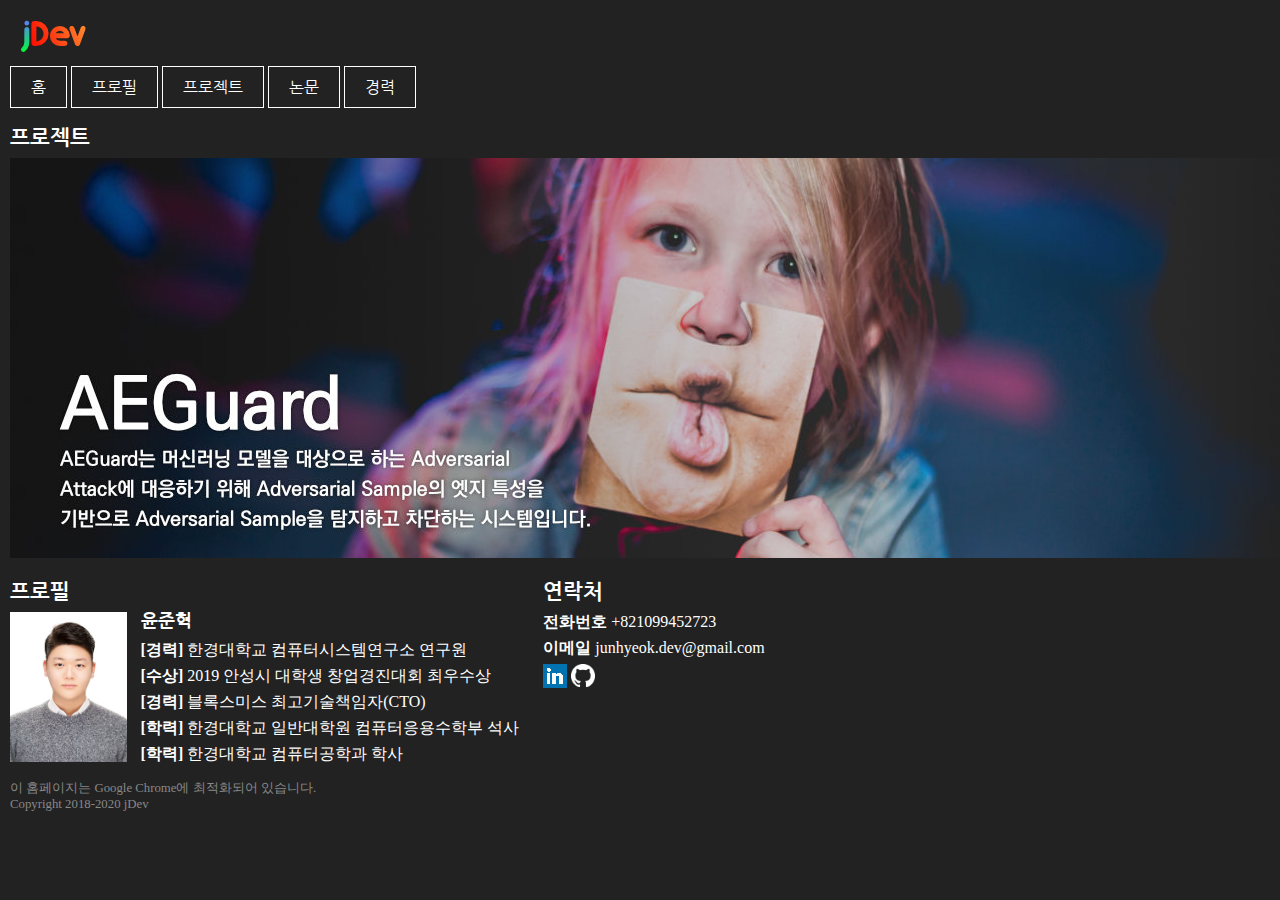
<file: index.html>
<!DOCTYPE html>
<html lang="ko">
<head>
    <meta charset="UTF-8">
    <title>jDev</title>

    <link href="https://fonts.googleapis.com/css2?family=Nanum+Gothic:wght@400;700&display=swap" rel="stylesheet">
    <link rel="stylesheet" type="text/css" href="css/general.css"/>
    <link rel="stylesheet" type="text/css" href="css/title.css"/>
    <link rel="stylesheet" type="text/css" href="css/menu.css"/>

    <link rel="shortcut icon" href="favicon.ico" type="images/x-icon">

    <script src="https://code.jquery.com/jquery-3.5.1.min.js" integrity="sha256-9/aliU8dGd2tb6OSsuzixeV4y/faTqgFtohetphbbj0=" crossorigin="anonymous"></script>
    <script src="js/bodyalign.js"></script>
    <script src="js/loaddocs.js"></script>
    <script src="js/prjslide.js"></script>
</head>
<body>
<h1><img src="images/jdev.png" alt="jDev"></h1>
<div>
    <ul id="menu">
        <li><button id="btn_home">홈</button></li>
        <li><button id="btn_profile">프로필</button></li>
        <li><button id="btn_projects">프로젝트</button></li>
        <li><button id="btn_publications">논문</button></li>
        <li><button id="btn_works">경력</button></li>
    </ul>
</div>
<div id="content"></div>
<footer>
    이 홈페이지는 Google Chrome에 최적화되어 있습니다.<br>
    Copyright 2018-2020 jDev
</footer>
</body>
</html>
</file>
<file: css/general.css>
* {
  margin: 0;
  padding: 0;
  font-size: 1em;
  color: #ffffff;
}
body {
  width: 1280px;
  padding: 10px;
  background-color: #222222;
}
footer {
  margin-top: 10px;
  font-size: 0.8em;
  color: #888888;
}
/*# sourceMappingURL=general.css.map */
</file>
<file: css/title.css>
h1 {
  margin: 10px;
}
h2 {
  font-family: 'Nanum Gothic', sans-serif;
  font-size: 1.3em;
  font-weight: bold;
  margin-bottom: 10px;
}
h3 {
  font-family: 'Nanum Gothic', sans-serif;
  font-size: 1.3em;
  font-weight: bold;
  margin-bottom: 10px;
}
/*# sourceMappingURL=title.css.map */
</file>
<file: css/menu.css>
#menu {
  width: 1280px;
  background-color: #222222;
  margin-bottom: 20px;
}
#menu li {
  display: inline-block;
}
#menu li button {
  color: #ffffff;
  padding: 10px 20px;
  background-color: #222222;
  border: 1px #ffffff solid;
  font-family: 'Nanum Gothic', sans-serif;
  font-size: 1em;
}
#menu li button:hover {
  background-color: #487cdb;
}
/*# sourceMappingURL=menu.css.map */
</file>
